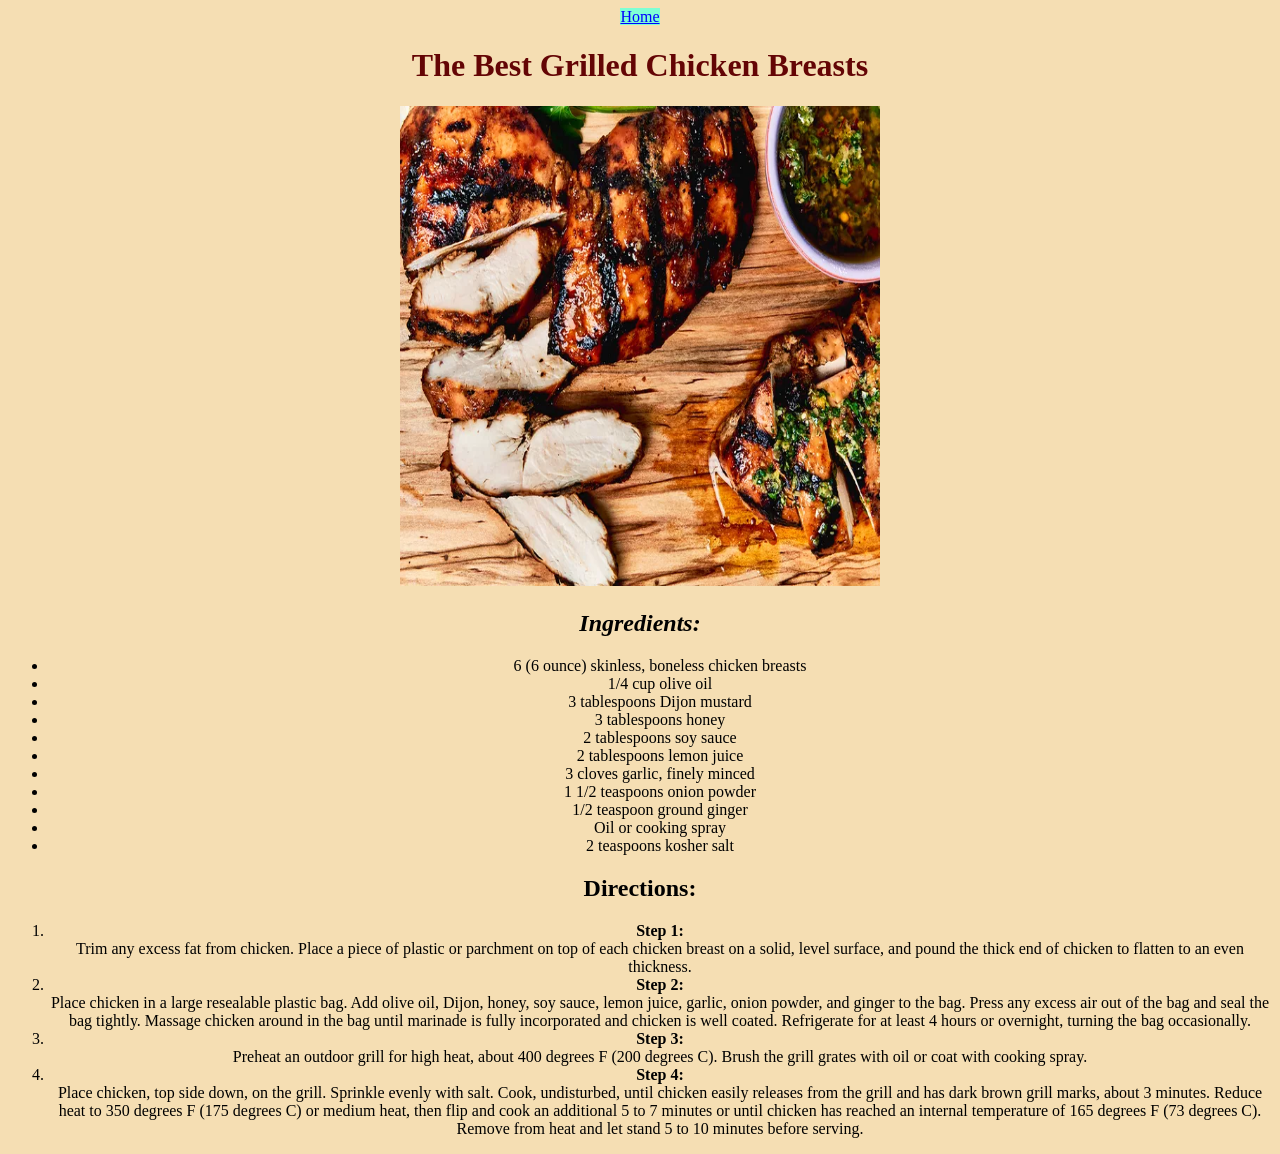
<file: recipes/grilledChickenBreasts.html>
<!DOCTYPE html>
<html lang="en">
<head>
    <meta charset="UTF-8">
    <meta name="viewport" content="width=device-width, initial-scale=1.0">
    <title>Grilled Chicken breasts!</title>
    <link rel="stylesheet" href = "grilledChickenBreasts.css">
    
</head>
<body>
    <a href="../index.html" style="color: blue; background-color: aquamarine;">Home </a>
    <h1>The Best Grilled Chicken Breasts</h1>
    <img src="../images/grilledChickenBreast/delicious.jpg" alt="some good looking hot grilled chicken breasts" height="480" width="480">
    <h2><em>Ingredients: </em></h2>
    <ul>
        <li>6 (6 ounce) skinless, boneless chicken breasts</li>
        <li>1/4 cup olive oil</li>
        <li>3 tablespoons Dijon mustard</li>
        <li>3 tablespoons honey</li>
        <li>2 tablespoons soy sauce</li>
        <li>2 tablespoons lemon juice</li>
        <li>3 cloves garlic, finely minced</li>
        <li>1 1/2 teaspoons onion powder</li>
        <li>1/2 teaspoon ground ginger</li>
        <li>Oil or cooking spray</li>
        <li>2 teaspoons kosher salt</li>
    </ul>

    <h2>Directions: </h2>
    <ol>
    <li>
        <strong>Step 1:</strong><br>Trim any excess fat from chicken. Place a piece of plastic or parchment on top of each chicken breast on a solid, level surface, and pound the thick end of chicken to flatten to an even thickness.
    </li>
    <li>
        <strong>Step 2:</strong><br>Place chicken in a large resealable plastic bag. Add olive oil, Dijon, honey, soy sauce, lemon juice, garlic, onion powder, and ginger to the bag. Press any excess air out of the bag and seal the bag tightly. Massage chicken around in the bag until marinade is fully incorporated and chicken is well coated. Refrigerate for at least 4 hours or overnight, turning the bag occasionally.
    </li>
    <li>
        <strong>Step 3:</strong><br>Preheat an outdoor grill for high heat, about 400 degrees F (200 degrees C). Brush the grill grates with oil or coat with cooking spray.
    </li>
    <li>
        <strong>Step 4:</strong><br>Place chicken, top side down, on the grill. Sprinkle evenly with salt. Cook, undisturbed, until chicken easily releases from the grill and has dark brown grill marks, about 3 minutes. Reduce heat to 350 degrees F (175 degrees C) or medium heat, then flip and cook an additional 5 to 7 minutes or until chicken has reached an internal temperature of 165 degrees F (73 degrees C). Remove from heat and let stand 5 to 10 minutes before serving.
    </li>
</ol>


</body>
</html>
</file>
<file: recipes/grilledChickenBreasts.css>
h1 {
    color: rgb(100, 5, 5);

}



body {
    background-color: wheat;
    text-align: center;
}
</file>
